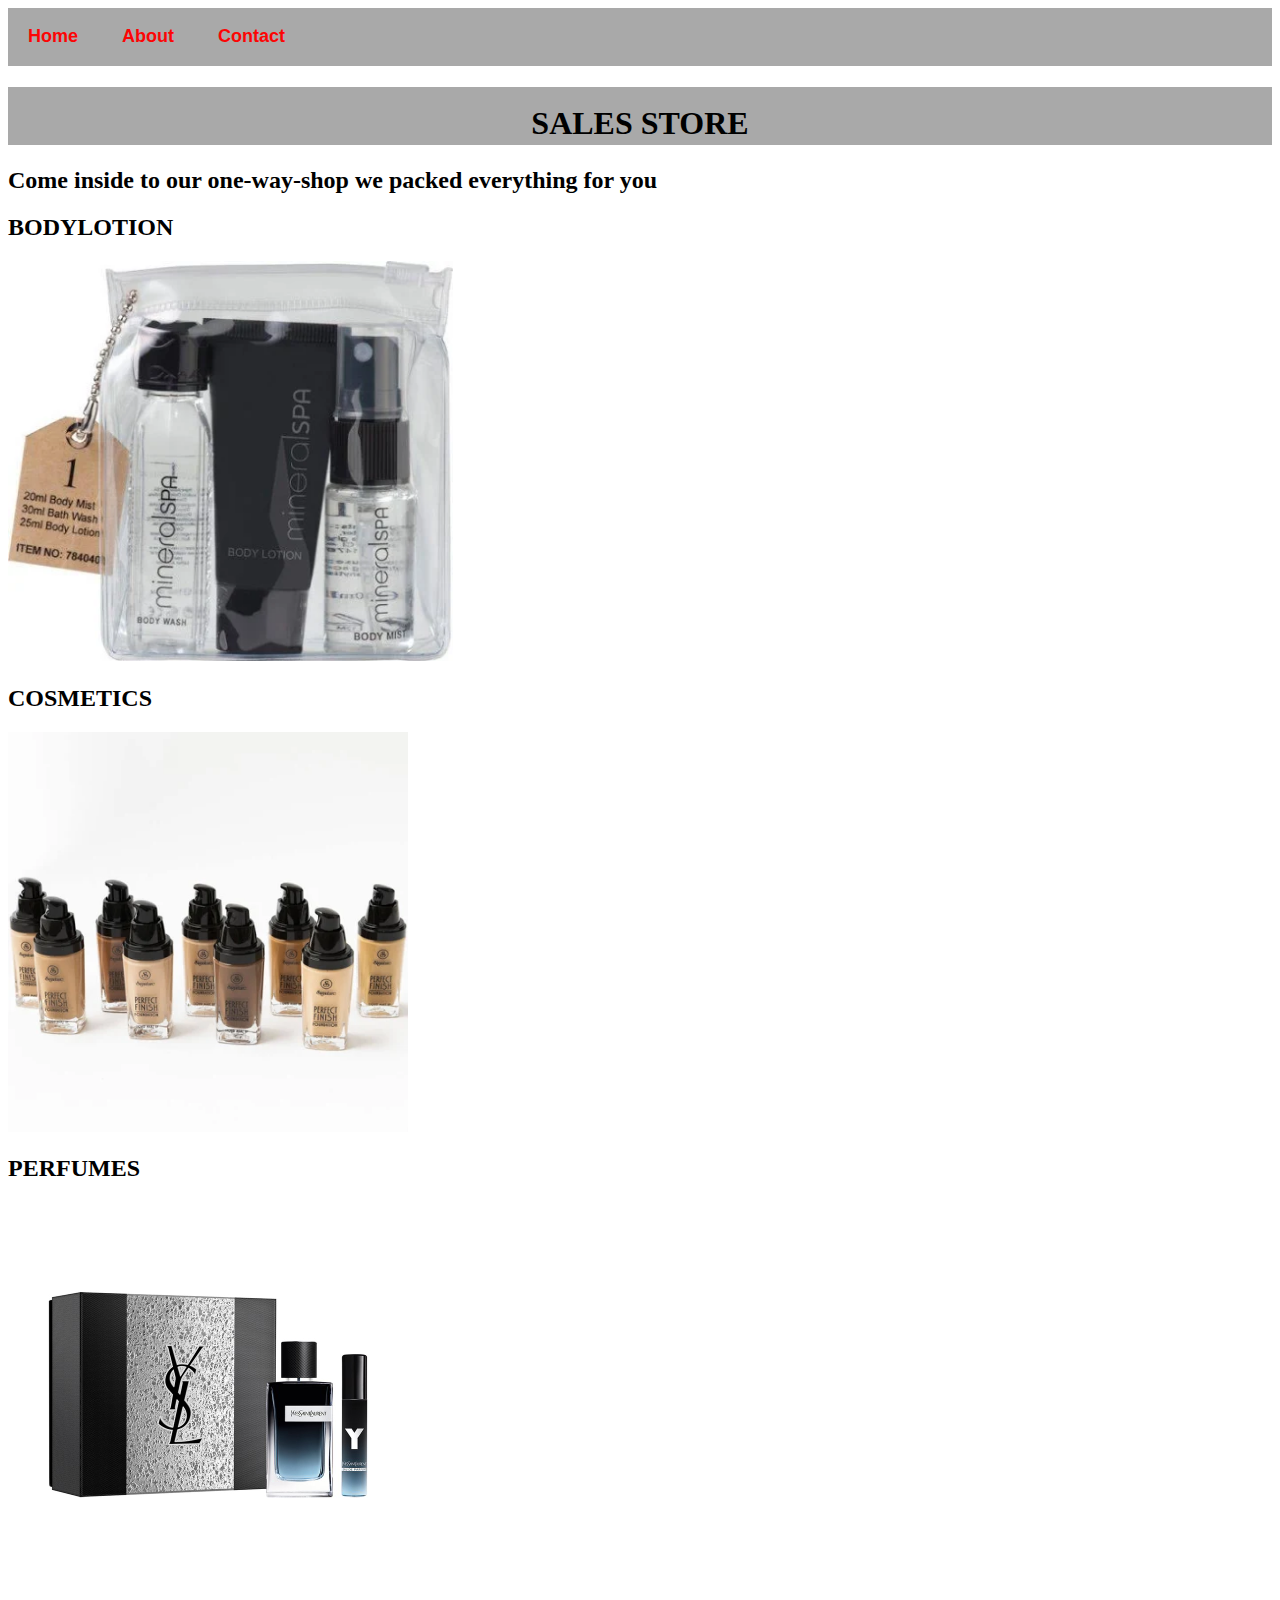
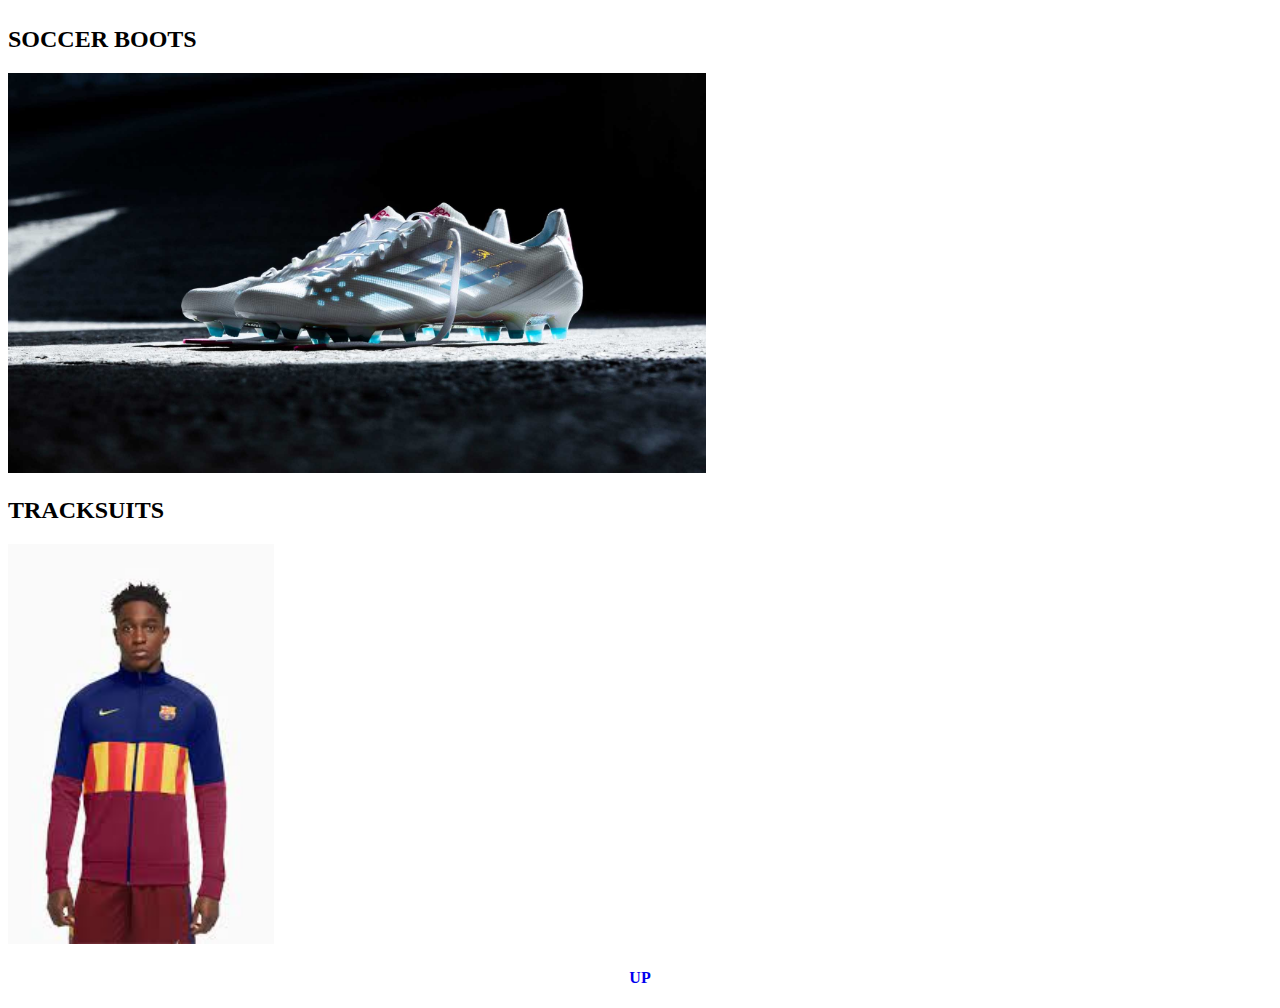
<file: index.html>
<!DOCTYPE html>
<html>
    <head>
        <link rel="stylesheet" href="style.css">
    </head>
    <body>
        <div id="menu">
            <a href="index.html">Home</a>
            <a href="about.html">About</a>
            <a href="contact.html">Contact</a>
        </div>
        <div class="gallery">
            <h1>SALES STORE</h1>
            <p><h2>Come inside to our one-way-shop we packed everything for you </h2></p>
            <h2>BODYLOTION</h2>
            <a href="bodylotion.html"><img src="images/body lotion4.webp" height="400px"></a>
            <br/>
            <h2>COSMETICS</h2>
            <a href="cosmetics.html"><img src="images/cosmetic3.webp" height="400px"></a>
            <br/>
            <h2>PERFUMES</h2>
            <a href="perfume.html"><img src="images/perfume1.jpg" height="400px"></a>
            <br/>
            <h2>SOCCER BOOTS</h2>
            <a href="soccerboots.html"><img src="images/6-adidas-99-boot-min-2 soccer boot3.jpg" height="400px"></a>
            <br/>
            <h2>TRACKSUITS</h2>
            <a href="tracksuits.html"><img src="images/bacalona.jpg" height="400px"></a>
        </div>
        <a href="index.html"><h4>UP</h4></a>
    </body>
</html>
</file>
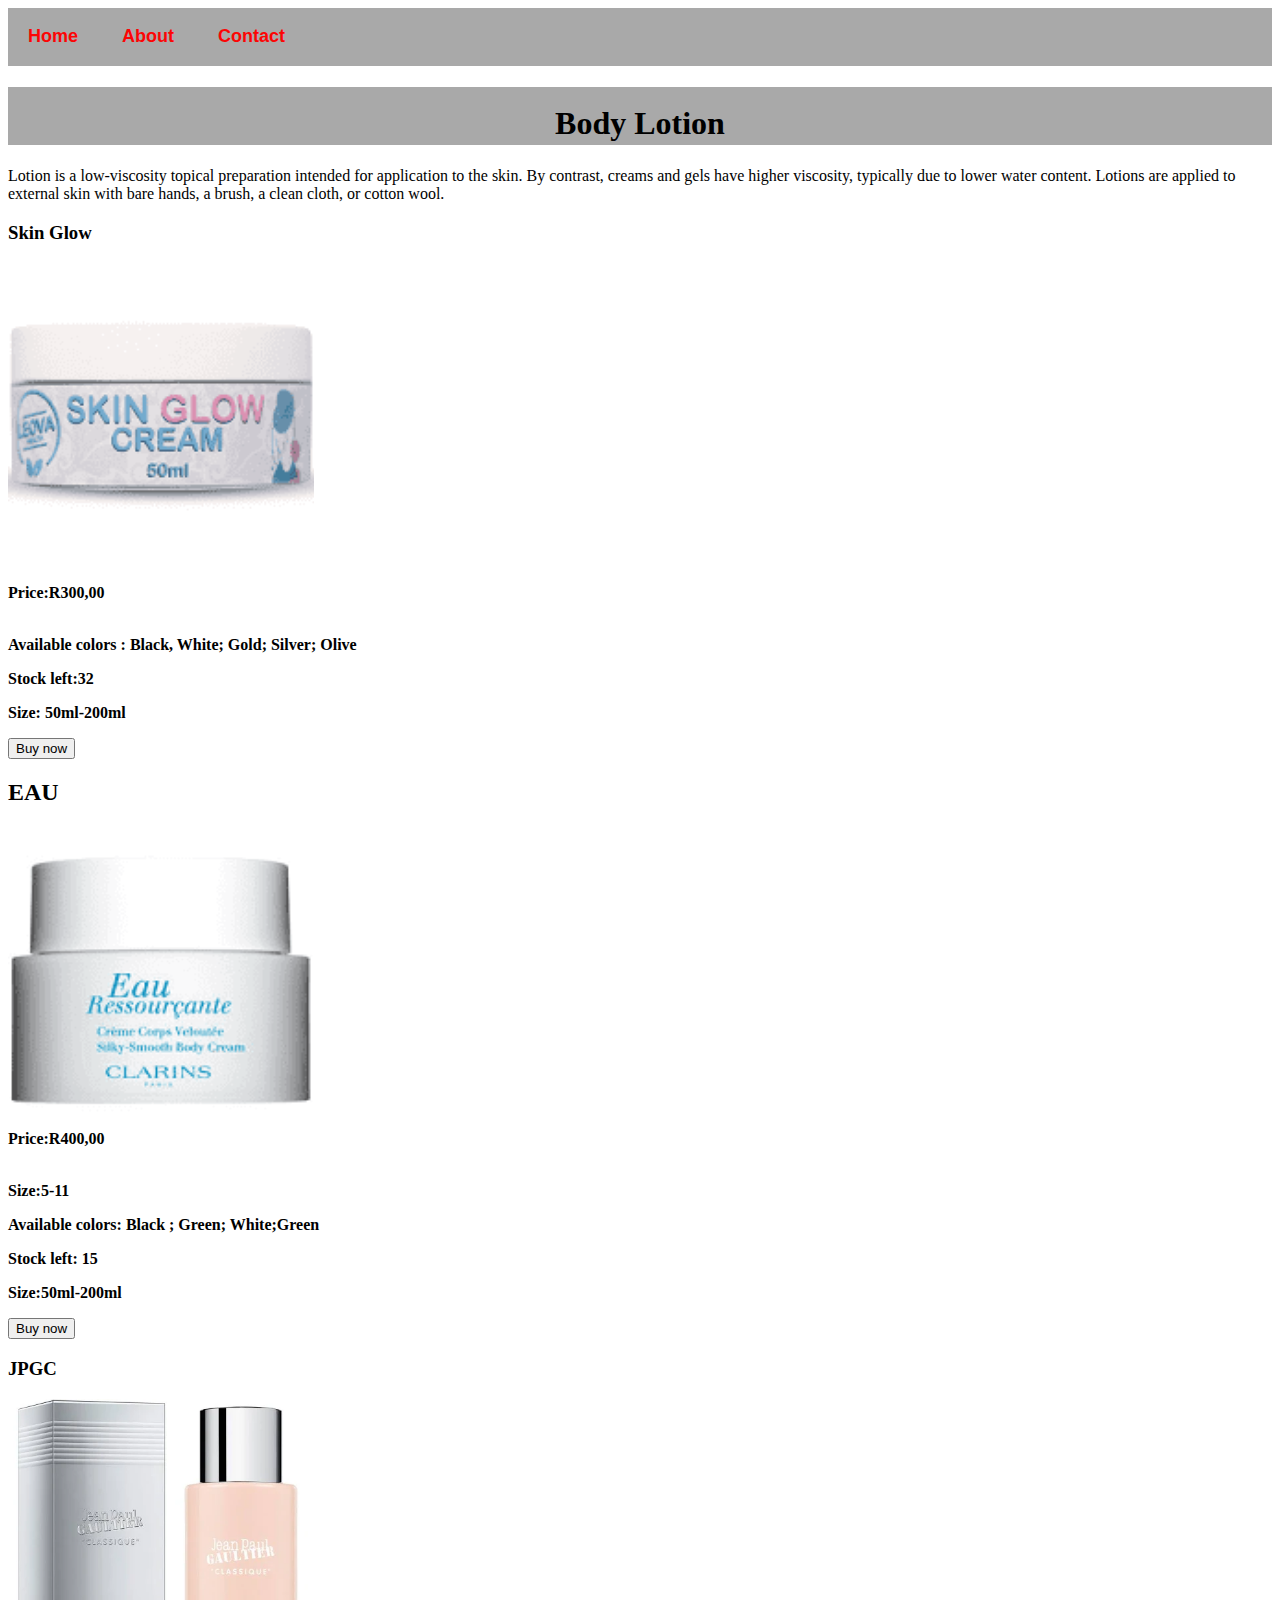
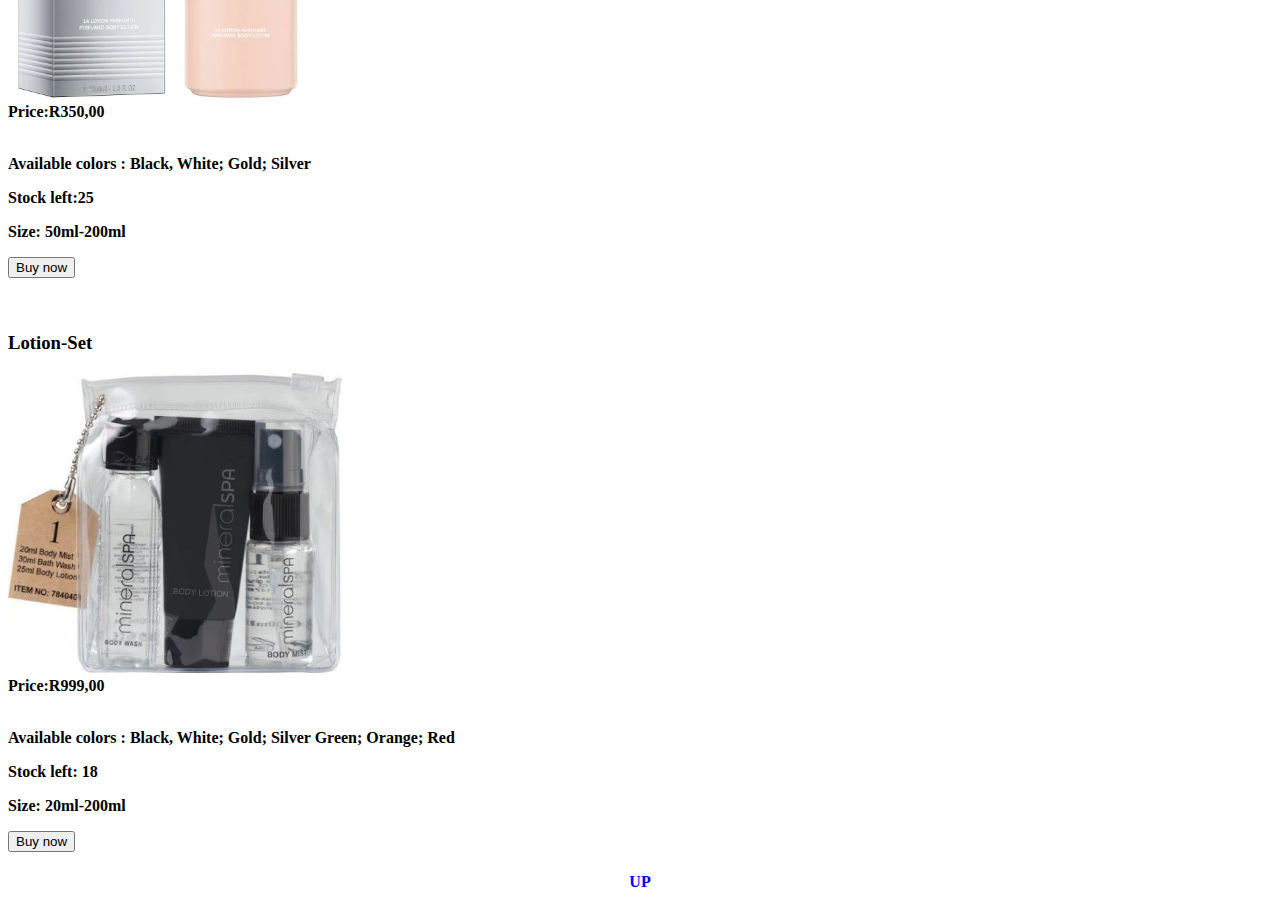
<file: bodylotion.html>
<!DOCTYPE html>
<html>
    <head>
        <link rel="stylesheet" href="style.css">
    </head>
    <body> 
        <div id="menu">
            <a href="index.html">Home</a>
            <a href="about.html">About</a>
            <a href="contact.html">Contact</a>
        </div>

        <h1>Body Lotion</h1>
        <p>Lotion is a low-viscosity topical preparation intended for application to the skin. By contrast, creams and gels have higher viscosity, typically due to lower water content. Lotions are applied to external skin with bare hands, a brush, a clean cloth, or cotton wool.</p>
        <h3>Skin Glow</h3>
        <img src="images/body lotion1.png" height="300"/>
        <br/><br/>
        <form>
            <b><label for="Price">Price:R300,00</label></b>
            <br/><br/>
            <p><b>Available colors : Black, White; Gold; Silver; Olive</b></p>
            <p><b>Stock left:32</b></p>
            <p><b>Size: 50ml-200ml</b></p>
            <b><input type="button" value="Buy now"/></b>
        </form>
        <h2>EAU</h2>
        <b><img src="images/body lotion2.png" height="300"/></b>
        <br/><form>
            <b><label for="Price">Price:R400,00</label></b>
            <br/><br/>
            <p><b>Size:5-11</b></p>
            <p><b>Available colors: Black ; Green; White;Green</b></p>
            <p><b>Stock left: 15</b></p>
            <p><b>Size:50ml-200ml</b></p>
            <b><input type="button" value="Buy now"/></b>
        </form>
        <h3>JPGC</h3>
        <img src="images/body lotion3.webp" height="300"/>
        <form>
            <b><label for="Price">Price:R350,00</label></b>
            <br/><br/>
            <p><b>Available colors : Black, White; Gold; Silver</b></p>
            <p><b>Stock left:25</b></p>
            <p><b>Size: 50ml-200ml</b></p>
            <input type="button" value="Buy now"/>
        </form>
        <br/><br/>
        <h3>Lotion-Set</h3>
        <img src="images/body lotion4.webp"height="300"/>
        <form>
            <b><label for="Price">Price:R999,00</label></b>
            <br/><br/>
            <p><b>Available colors : Black, White; Gold; Silver Green; Orange; Red</b></p>
            <p><b>Stock left: 18</b></p>
            <p><b>Size: 20ml-200ml</b></p>
            <b><input type="button" value="Buy now"/></b>
        </form>
        <a href="bodylotion.html"><h4>UP</h4></a>
    </body>
</html>
</file>
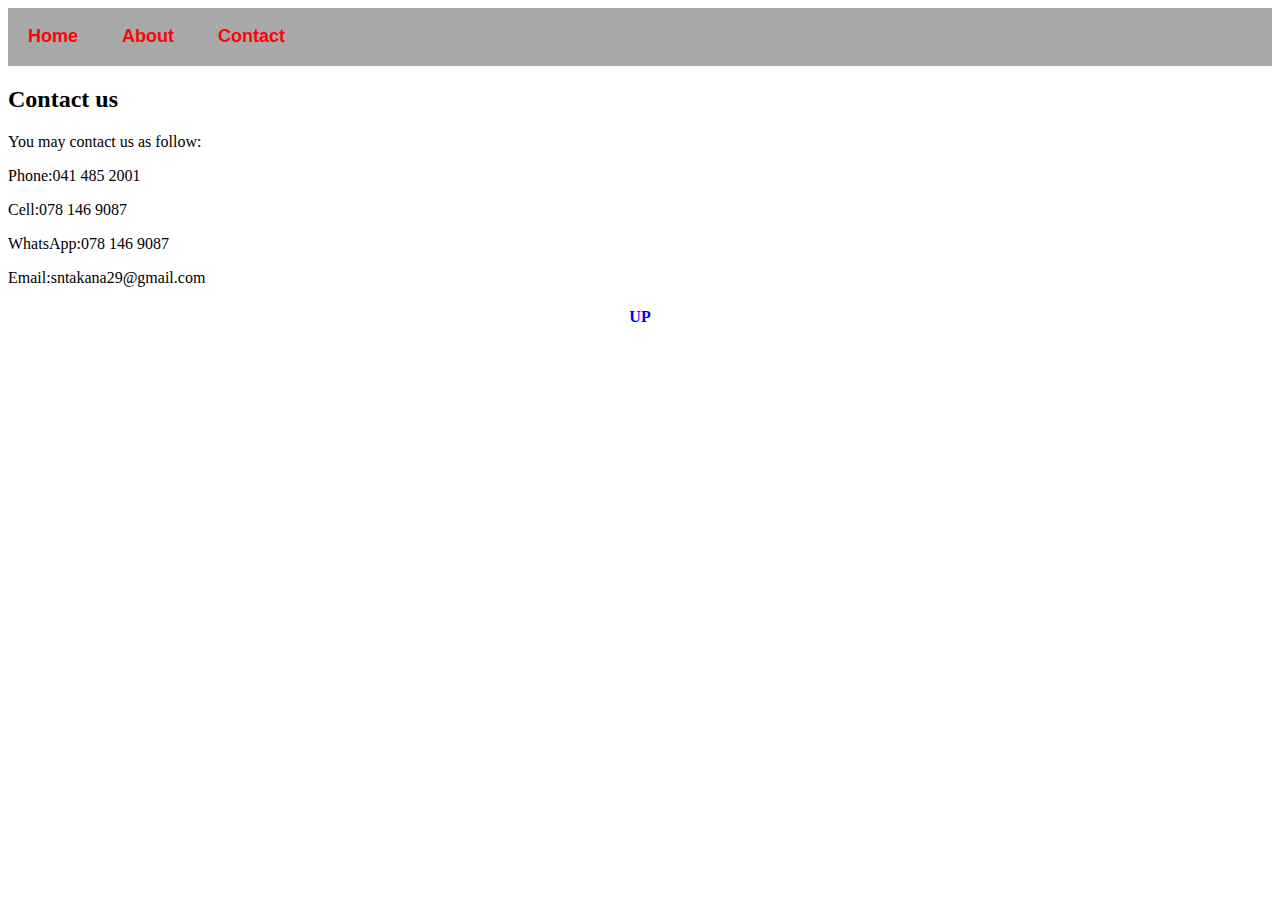
<file: contact.html>
<!DOCTYPE html>
<html>
    <head>
        <link rel="stylesheet" href="style.css">
    </head>
    <body>
        <div id="menu">
            <a href="index.html">Home</a>
            <a href="about.html">About</a>
            <a href="contact.html">Contact</a>
        </div>

        <h2>Contact us</h2>
        <p>You may contact us as follow:</p>
        <p>Phone:041 485 2001</p>
        <P>Cell:078 146 9087</P>
        <p>WhatsApp:078 146 9087</p>
        <P>Email:sntakana29@gmail.com</P>
        <a href="contact.html"><h4>UP</h4></a>
    </body>
</html>
</file>
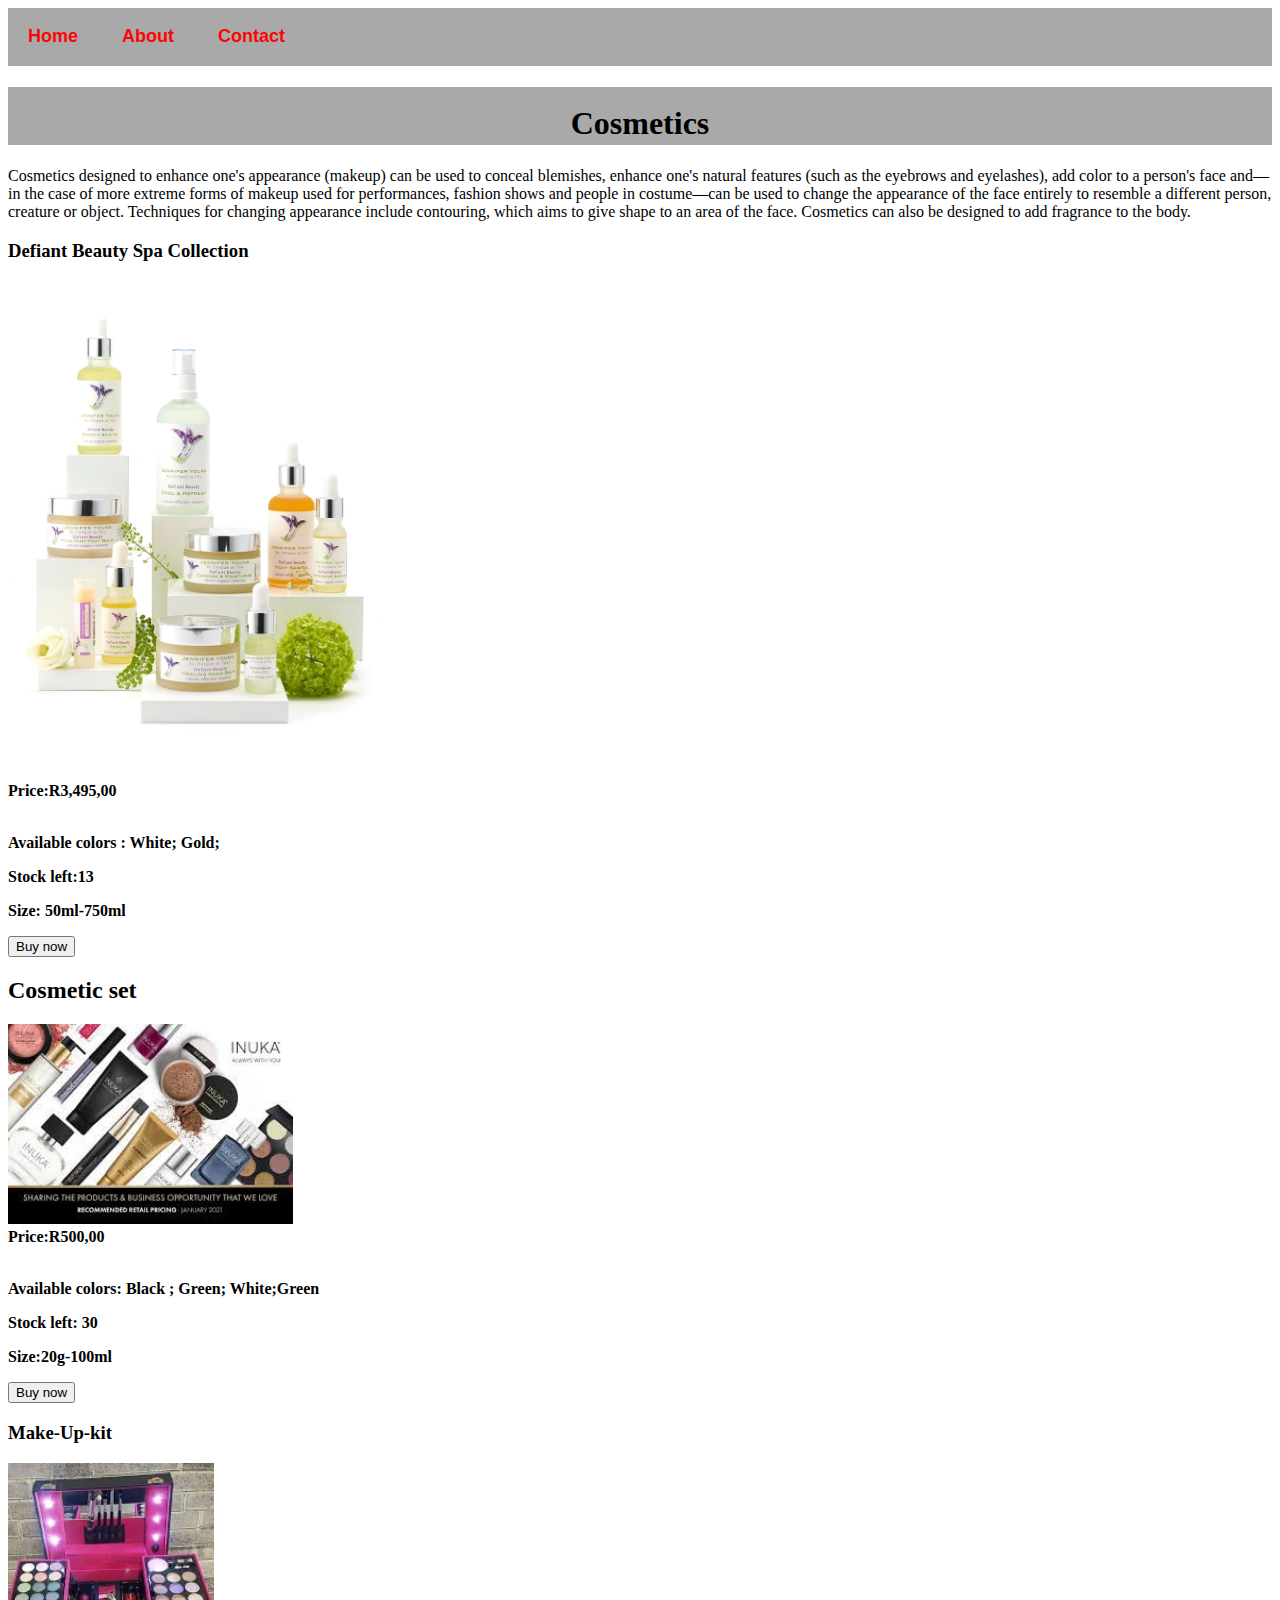
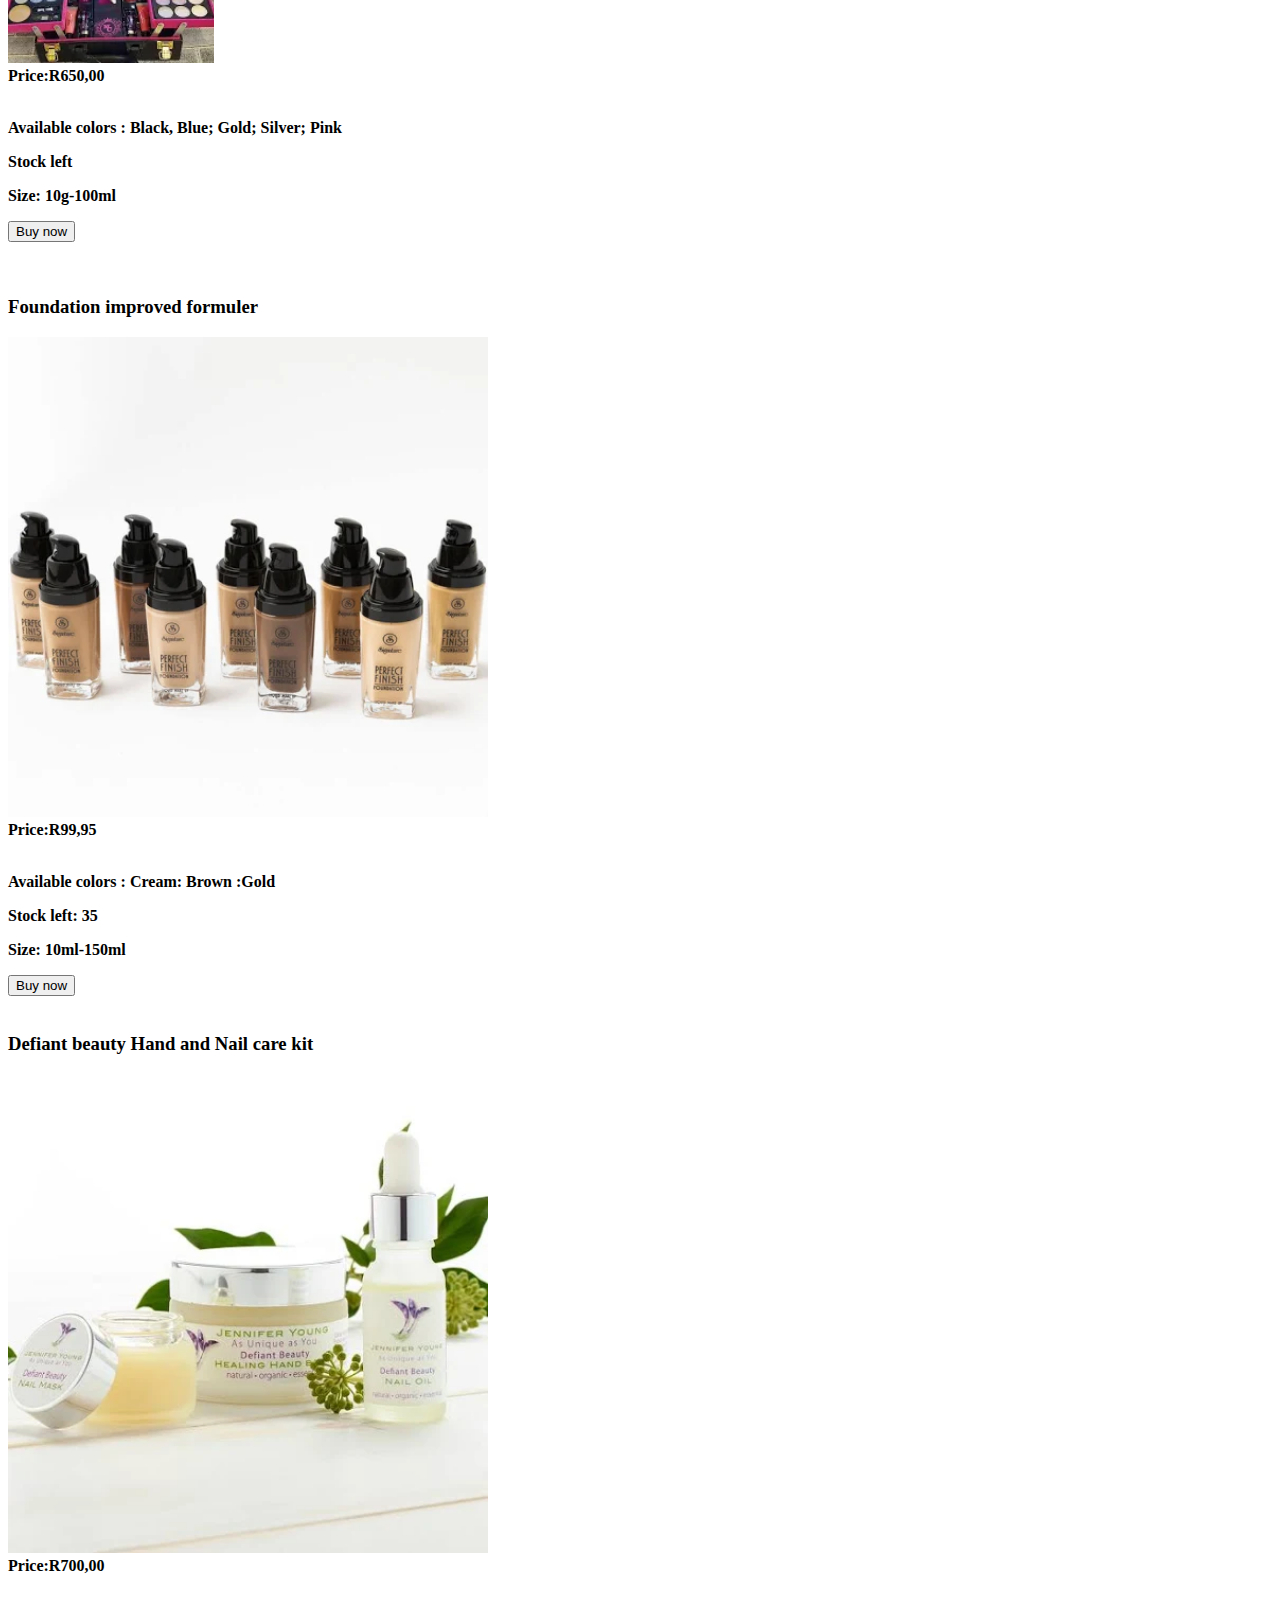
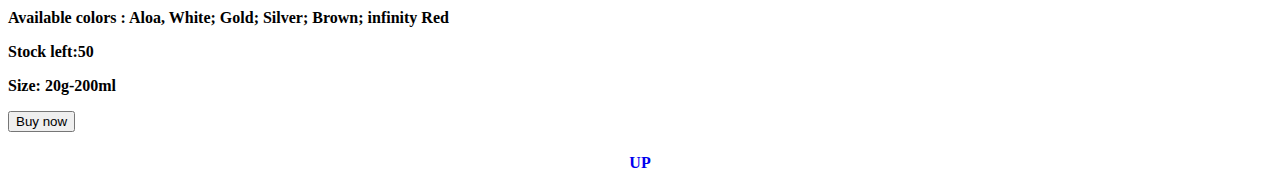
<file: cosmetics.html>
<!DOCTYPE html>
<html>
    <head>
        <link rel="stylesheet" href="style.css">
    </head>
    <body>
        <div id="menu">
            <a href="index.html">Home</a>
            <a href="about.html">About</a>
            <a href="contact.html">Contact</a>
        </div>

        <h1>Cosmetics</h1>
        <p>Cosmetics designed to enhance one's appearance (makeup) can be used to conceal blemishes, enhance one's natural features (such as the eyebrows and eyelashes), add color to a person's face and—in the case of more extreme forms of makeup used for performances, fashion shows and people in costume—can be used to change the appearance of the face entirely to resemble a different person, creature or object. Techniques for changing appearance include contouring, which aims to give shape to an area of the face.

            Cosmetics can also be designed to add fragrance to the body.</p>
        <h3>Defiant Beauty Spa Collection</h3>
        <img src="images/defiant-beauty-spa-collection-272286_800x cosmetics.webp" height="480"/>
        <br/><br/>
        <form>
            <b><label for="Price">Price:R3,495,00</label></b>
            <br/><br/>
            <b><p>Available colors : White; Gold;</p></b>
            <b><p>Stock left:13</p></b>
            <b><p>Size: 50ml-750ml</p></b>
            <input type="button" value="Buy now"/>
        </form>
        <h2>Cosmetic set</h2>
        <img src="images/inuka2.jpg" height="200"/>
        <br/><form>
            <b><label for="Price">Price:R500,00</label></b>
            <br/><br/>
            <b><p>Available colors: Black ; Green; White;Green</p></b>
            <b><p>Stock left: 30</p></b>
            <b><p>Size:20g-100ml</p></b>
            <input type="button" value="Buy now"/>
        </form>
        <h3>Make-Up-kit</h3>
        <img src="images/cosmetic2.webp" height="200"/>
        <form>
            <b><label for="Price">Price:R650,00</label></b>
            <br/><br/>
            <b><p>Available colors : Black, Blue; Gold; Silver; Pink</p></b>
            <b><p>Stock left</p></b>
            <b><p>Size: 10g-100ml</p></b>
            <input type="button" value="Buy now"/>
        </form>
        <br/><br/>
        <h3>Foundation improved formuler</h3>
        <img src="images/cosmetic3.webp"height="480"/>
        <form>
            <b><label for="Price">Price:R99,95</label></b>
            <br/><br/>
            <b><p>Available colors : Cream: Brown :Gold</p></b>
            <b><p>Stock left: 35</p></b>
            <b><p>Size: 10ml-150ml</p></b>
            <input type="button" value="Buy now"/>
        </form>
        <br/>
        <h3>Defiant beauty Hand and Nail care kit</h3>
        <img src="images/cosmetic4.webp" height="480"/>
        <form>
            <b><label for="Price">Price:R700,00</label></b>
            <br/><br/>
            <b><p>Available colors : Aloa, White; Gold; Silver; Brown; infinity Red</p></b>
            <b><p>Stock left:50</p></b>
           <b><p>Size: 20g-200ml</p></b>
            <input type="button" value="Buy now"/>
        </form>
        <a href="cosmetics.html"><h4>UP</h4></a>
    </body>
</html>
</file>
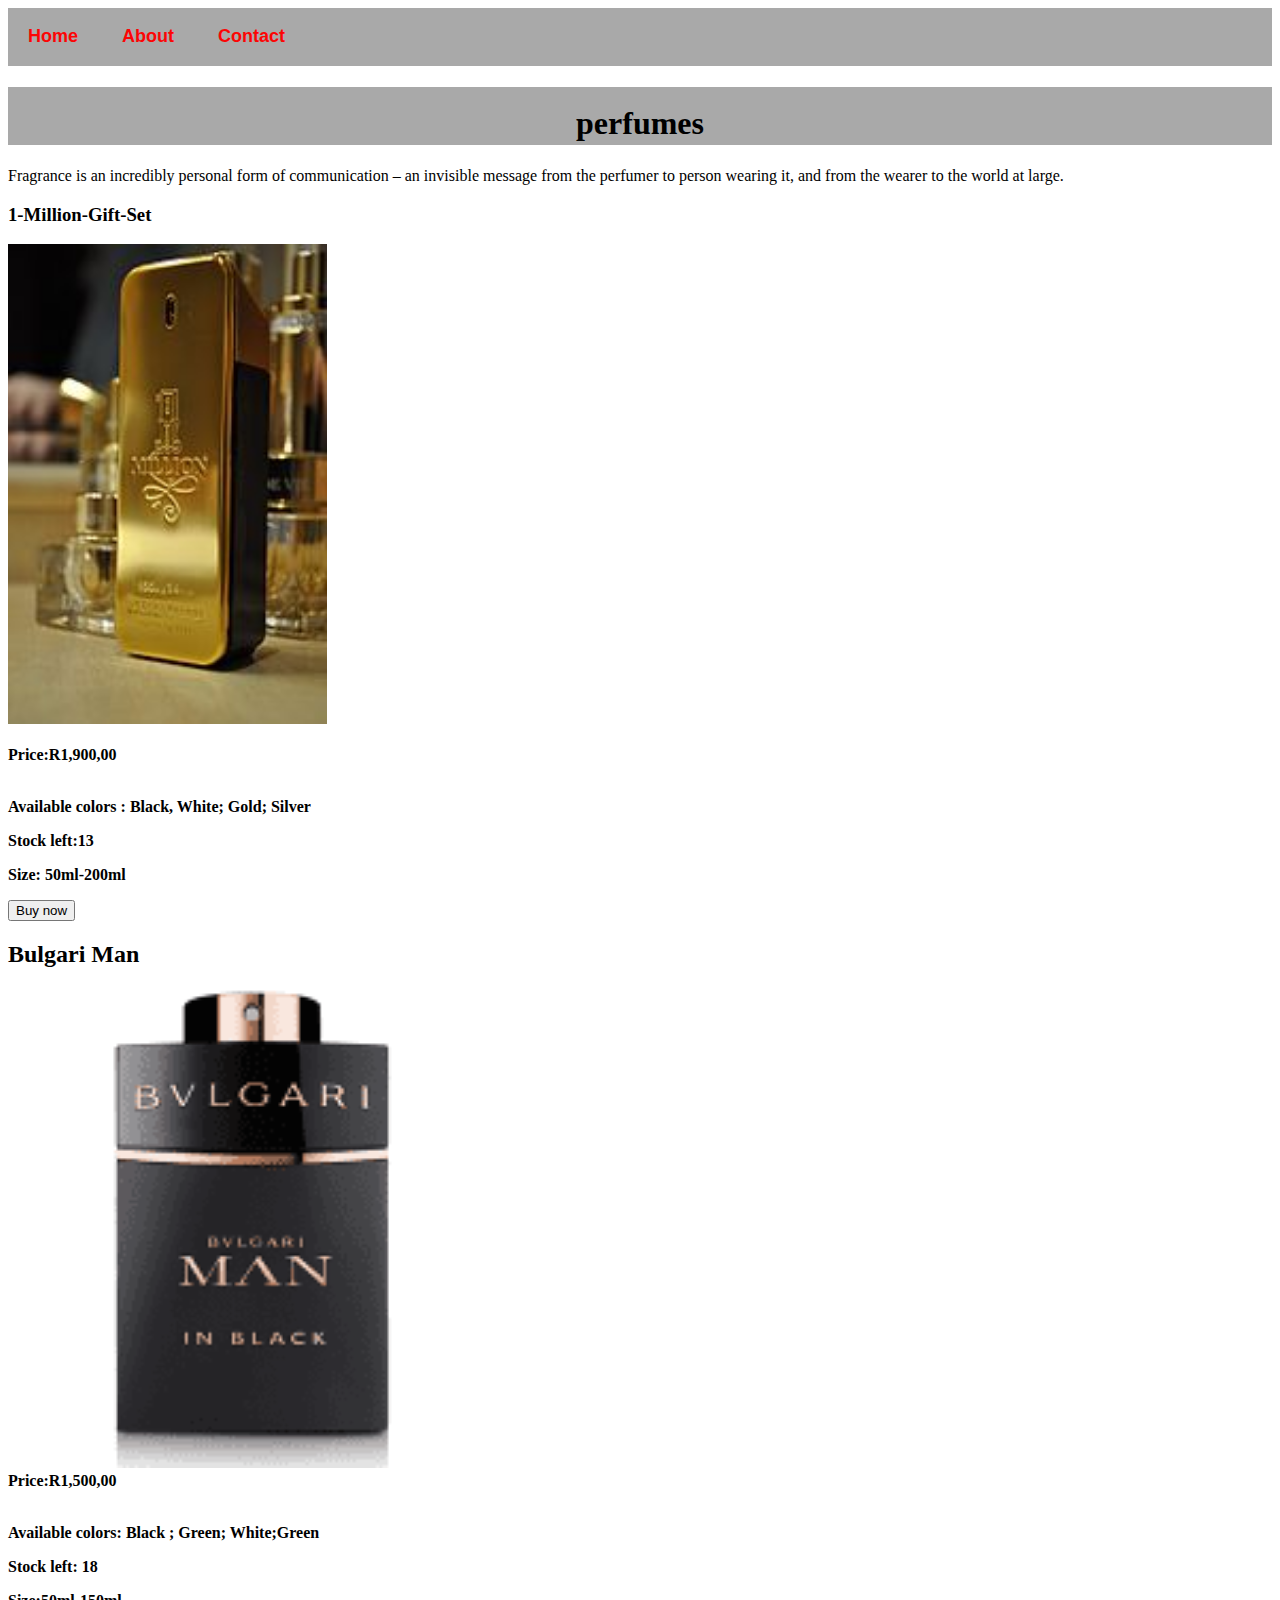
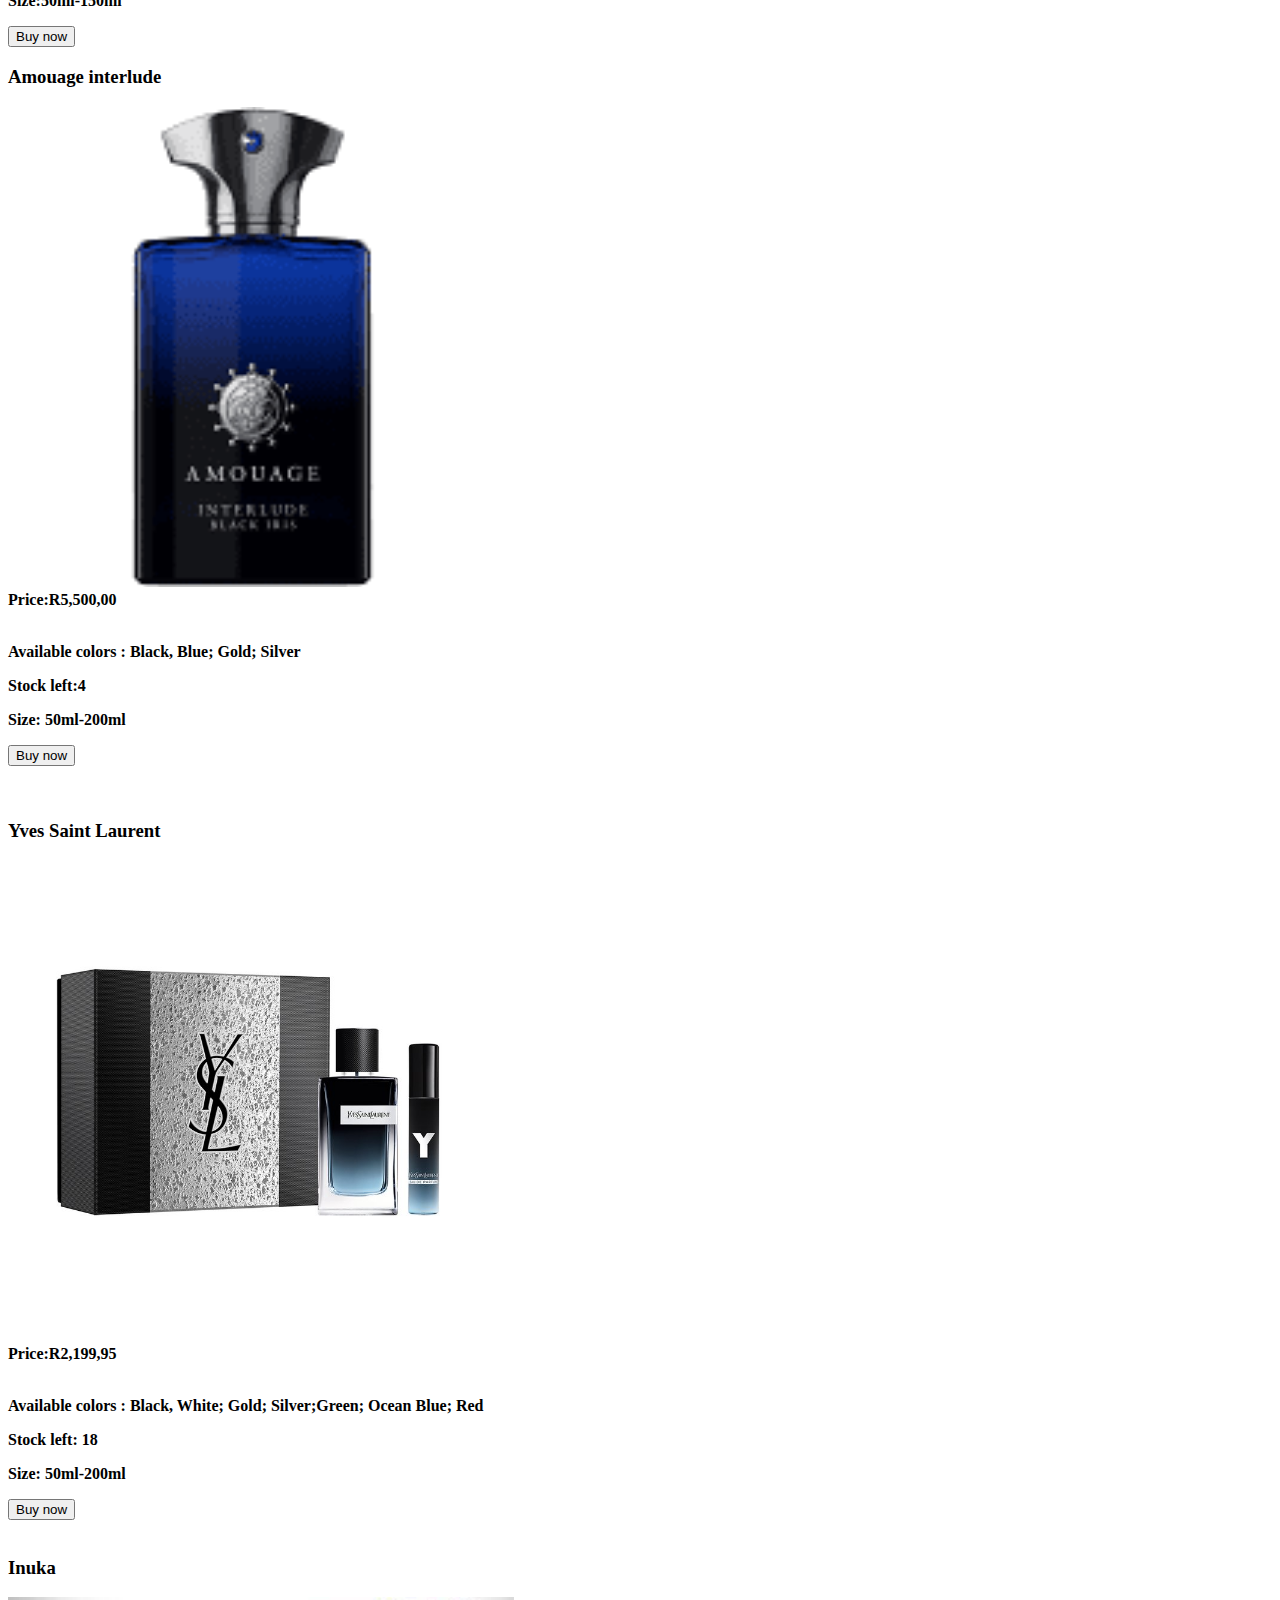
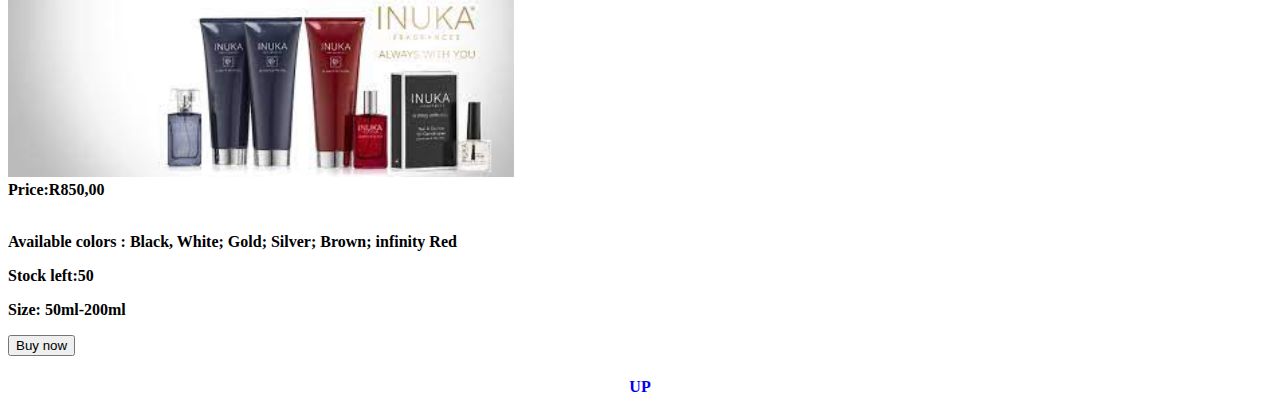
<file: perfume.html>
<!DOCTYPE html>
<html>
    <head>
        <link rel="stylesheet" href="style.css">
    </head>
    <body>
        <div id="menu">
            <a href="index.html">Home</a>
            <a href="about.html">About</a>
            <a href="contact.html">Contact</a>
        </div>

        <h1>perfumes</h1>
        <p>Fragrance is an incredibly personal form of communication – an invisible message from the perfumer to person wearing it, and from the wearer to the world at large. </p>
        <h3>1-Million-Gift-Set</h3>
        <img src="images/1_Million_PL.JPG" height="480"/>
        <br/><br/>
        <form>
            <b><label for="Price">Price:R1,900,00</label></b>
            <br/><br/>
            <b><p>Available colors : Black, White; Gold; Silver</p></b>
            <b><p>Stock left:13</p></b>
            <b><p>Size: 50ml-200ml</p></b>
            <input type="button" value="Buy now"/>
        </form>
        <h2>Bulgari Man</h2>
        <img src="images/perfum2.png" height="480"/>
        <br/><form>
            <b><label for="Price">Price:R1,500,00</label></b>
            <br/><br/>
            <b><p>Available colors: Black ; Green; White;Green</p></b>
            <b><p>Stock left: 18</p></b>
            <b><p>Size:50ml-150ml</p></b>
            <input type="button" value="Buy now"/>
        </form>
        <h3>Amouage interlude</h3>
        <img src="images/perfume3.png" height="480"/>
        <form>
            <b><label for="Price">Price:R5,500,00</label></b>
            <br/><br/>
            <b><p>Available colors : Black, Blue; Gold; Silver</p></b>
            <b><p>Stock left:4</p></b>
            <b><p>Size: 50ml-200ml</p></b>
            <input type="button" value="Buy now"/>
        </form>
        <br/><br/>
        <h3>Yves Saint Laurent</h3>
        <img src="images/perfume1.jpg"height="480"/>
        <form>
            <b><label for="Price">Price:R2,199,95</label></b>
            <br/><br/>
            <b><p>Available colors : Black, White; Gold; Silver;Green; Ocean Blue; Red</p></b>
            <b><p>Stock left: 18</p></b>
            <b><p>Size: 50ml-200ml</p></b>
            <input type="button" value="Buy now"/>
        </form>
        <br/>
        <h3>Inuka</h3>
        <img src="images/inuka1.jpg" height="180"/>
        <form>
            <b><label for="Price">Price:R850,00</label></b>
            <br/><br/>
            <b><p>Available colors : Black, White; Gold; Silver; Brown; infinity Red</p></b>
            <b><p>Stock left:50</p></b>
           <b><p>Size: 50ml-200ml</p></b>
            <input type="button" value="Buy now"/>
        </form>
        <a href="perfume.html"><h4>UP</h4></a>
    </body>
</html>
</file>
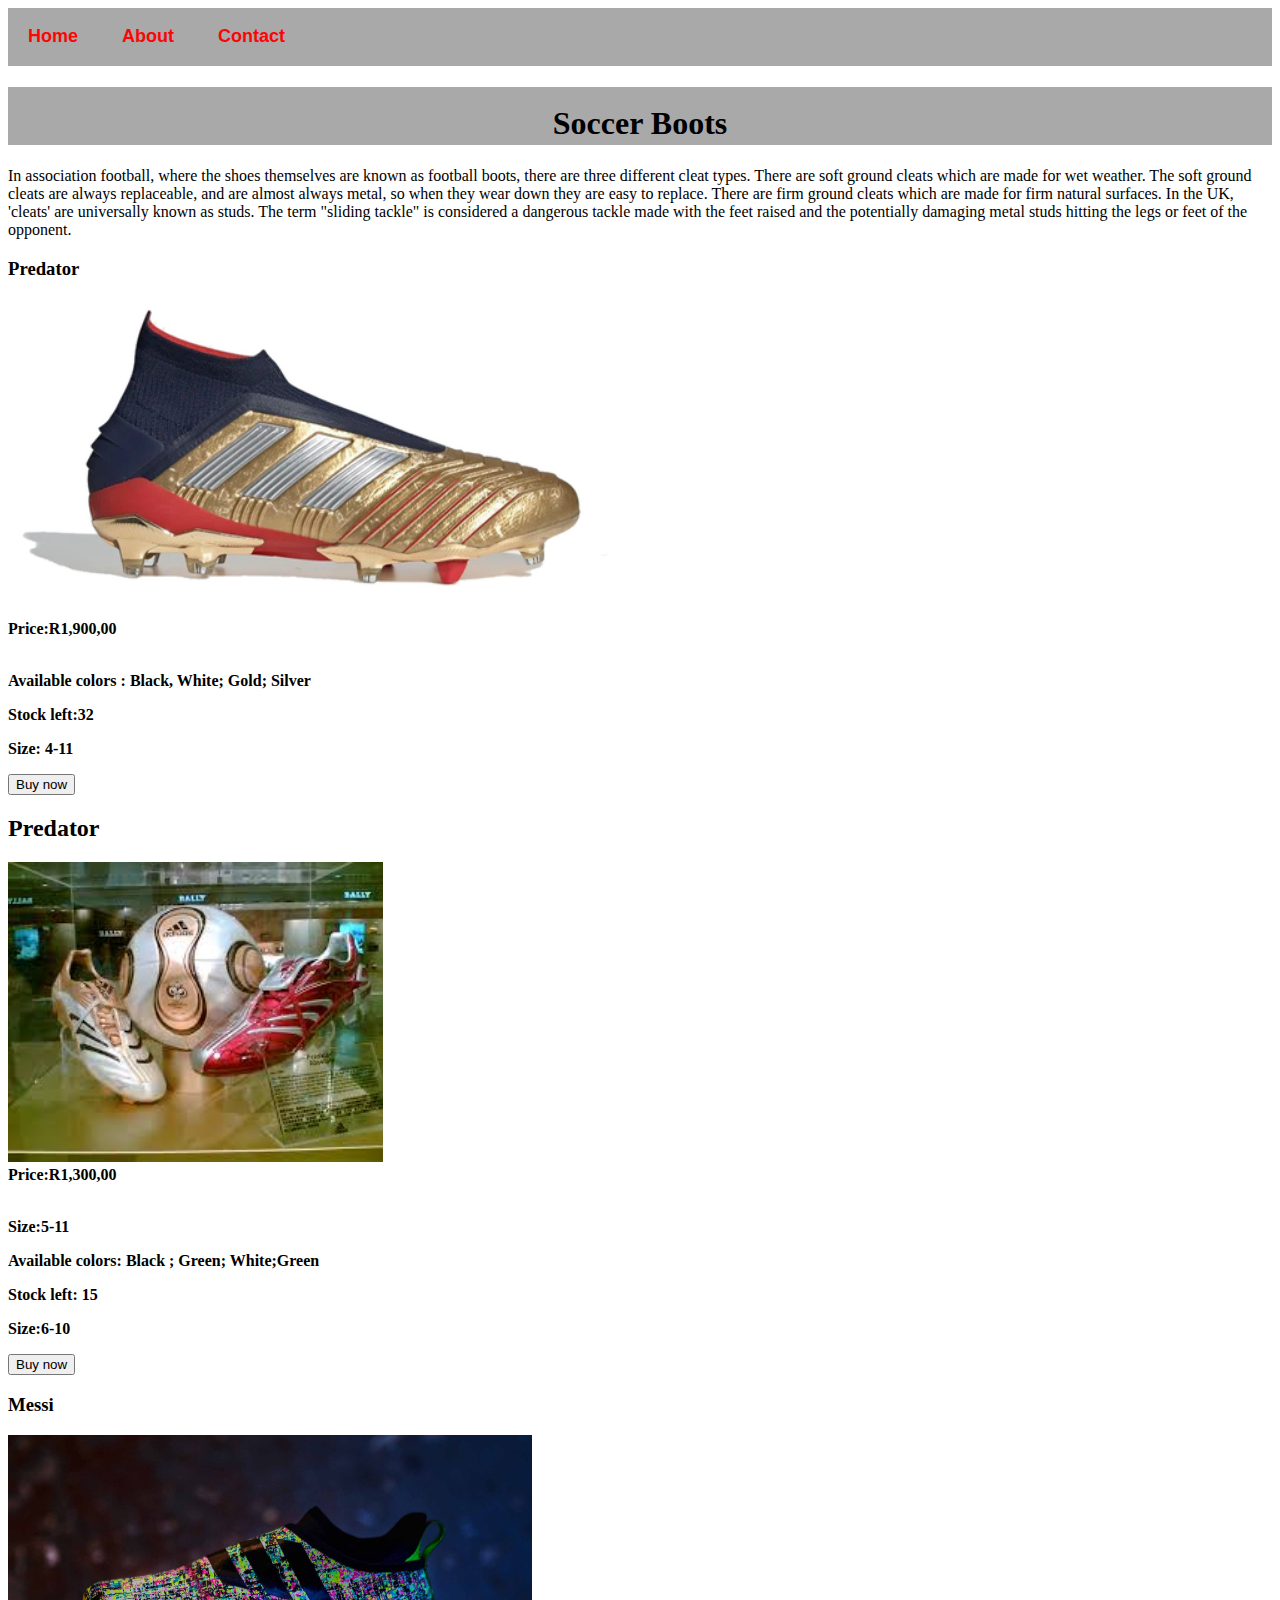
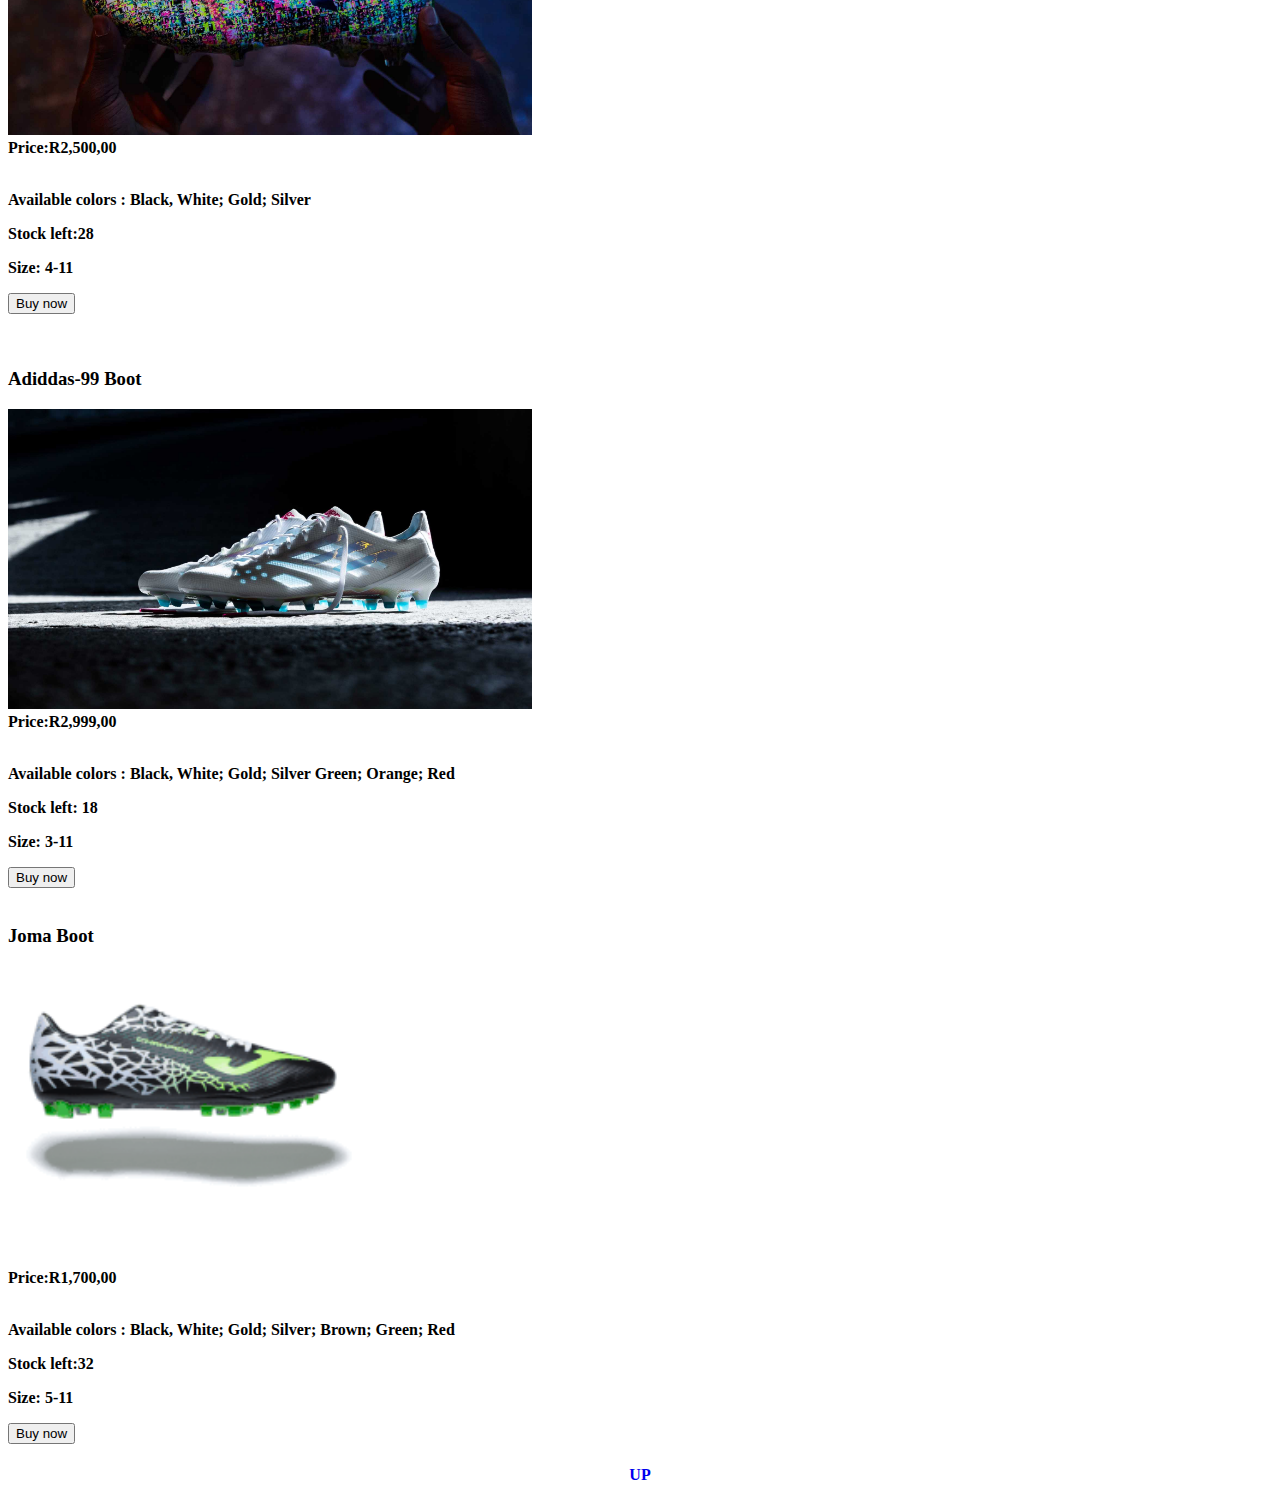
<file: soccerboots.html>
<!DOCTYPE html>
<html>
    <head>
        <link rel="stylesheet" href="style.css">
    </head>
    <body>
        <div id="menu">
            <a href="index.html">Home</a>
            <a href="about.html">About</a>
            <a href="contact.html">Contact</a>
        </div>

        <h1>Soccer Boots</h1>
        <p>In association football, where the shoes themselves are known as football boots, there are three different cleat types. There are soft ground cleats which are made for wet weather. The soft ground cleats are always replaceable, and are almost always metal, so when they wear down they are easy to replace. There are firm ground cleats which are made for firm natural surfaces. In the UK, 'cleats' are universally known as studs. The term "sliding tackle" is considered a dangerous tackle made with the feet raised and the potentially damaging metal studs hitting the legs or feet of the opponent.</p>
        <h3>Predator</h3>
        <img src="images/soccer boots.png" height="300"/>
        <br/><br/>
        <form>
            <b><label for="Price">Price:R1,900,00</label></b>
            <br/><br/>
            <p><b>Available colors : Black, White; Gold; Silver</b></p>
            <p><b>Stock left:32</b></p>
            <p><b>Size: 4-11</b></p>
            <b><input type="button" value="Buy now"/></b>
        </form>
        <h2>Predator</h2>
        <b><img src="images/soccer boots1.png" height="300"/></b>
        <br/><form>
            <b><label for="Price">Price:R1,300,00</label></b>
            <br/><br/>
            <p><b>Size:5-11</b></p>
            <p><b>Available colors: Black ; Green; White;Green</b></p>
            <p><b>Stock left: 15</b></p>
            <p><b>Size:6-10</b></p>
            <b><input type="button" value="Buy now"/></b>
        </form>
        <h3>Messi</h3>
        <img src="images/soccer boot2.jpg" height="300"/>
        <form>
            <b><label for="Price">Price:R2,500,00</label></b>
            <br/><br/>
            <p><b>Available colors : Black, White; Gold; Silver</b></p>
            <p><b>Stock left:28</b></p>
            <p><b>Size: 4-11</b></p>
            <input type="button" value="Buy now"/>
        </form>
        <br/><br/>
        <h3>Adiddas-99 Boot</h3>
        <img src="images/6-adidas-99-boot-min-2 soccer boot3.jpg"height="300"/>
        <form>
            <b><label for="Price">Price:R2,999,00</label></b>
            <br/><br/>
            <p><b>Available colors : Black, White; Gold; Silver Green; Orange; Red</b></p>
            <p><b>Stock left: 18</b></p>
            <p><b>Size: 3-11</b></p>
            <b><input type="button" value="Buy now"/></b>
        </form>
        <br/>
        <h3>Joma Boot</h3>
        <img src="images/220px-Joma_soccer_boot.gif" height="300"/>
        <form>
            <b><label for="Price">Price:R1,700,00</label></b>
            <br/><br/>
            <p><b>Available colors : Black, White; Gold; Silver; Brown; Green; Red</b></p>
            <p><b>Stock left:32</b></p>
            <p><b>Size: 5-11</b></p>
            <input type="button" value="Buy now"/>
        </form>
        <a href="soccerboots.html"><h4>UP</h4></a>
    </body>
</html>
</file>
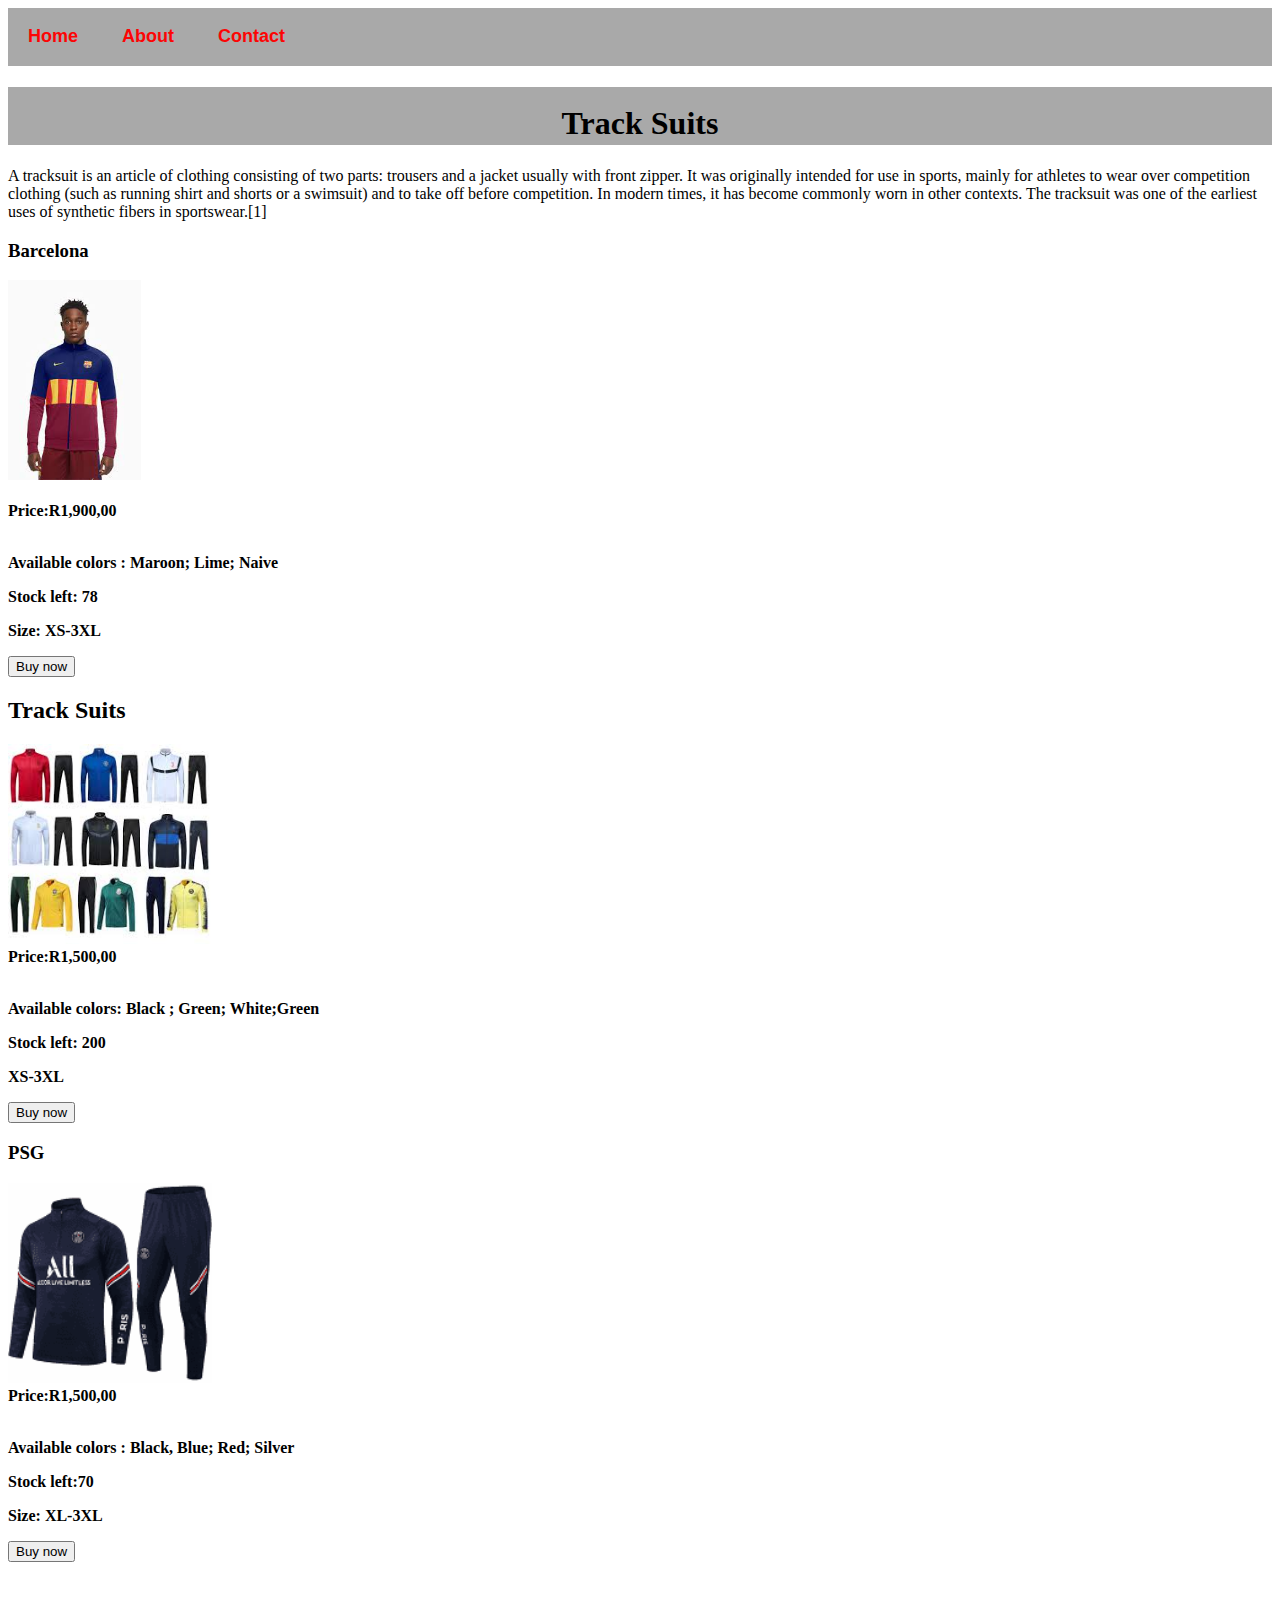
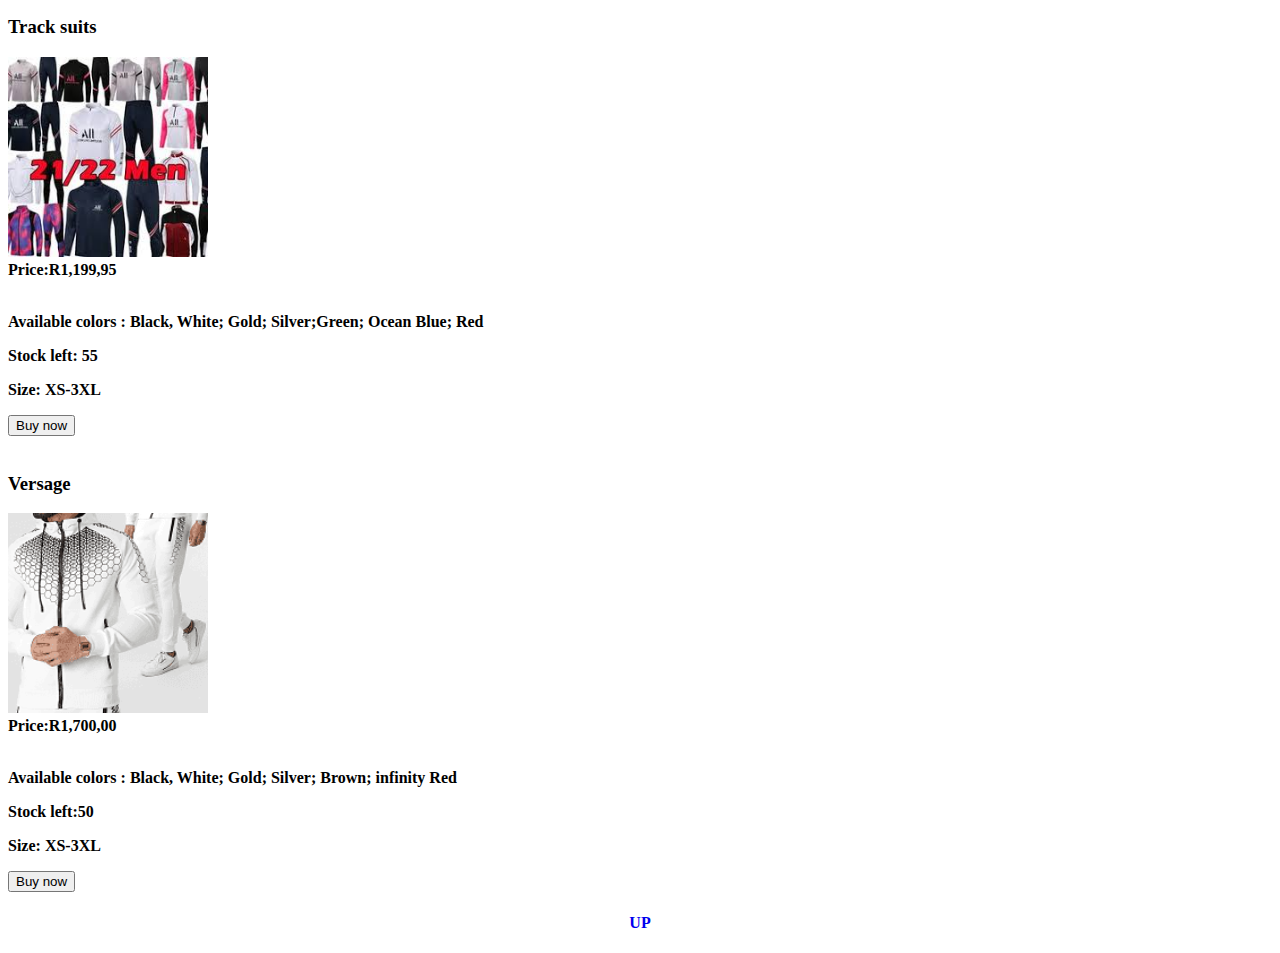
<file: tracksuits.html>
<!DOCTYPE html>
<html>
    <head>
        <link rel="stylesheet" href="style.css">
    </head>
    <body>
        <div id="menu">
            <a href="index.html">Home</a>
            <a href="about.html">About</a>
            <a href="contact.html">Contact</a>
        </div>

        <h1>Track Suits</h1>
        <p>A tracksuit is an article of clothing consisting of two parts: trousers and a jacket usually with front zipper. It was originally intended for use in sports, mainly for athletes to wear over competition clothing (such as running shirt and shorts or a swimsuit) and to take off before competition. In modern times, it has become commonly worn in other contexts. The tracksuit was one of the earliest uses of synthetic fibers in sportswear.[1]</p>
        <h3>Barcelona</h3>
        <img src="images/bacalona.jpg" height="200"/>
        <br/><br/>
        <form>
            <b><label for="Price">Price:R1,900,00</label></b>
            <br/><br/>
            <b><p>Available colors : Maroon; Lime; Naive</p></b>
            <b><p>Stock left: 78</p></b>
            <b><p>Size: XS-3XL</p></b>
            <input type="button" value="Buy now"/>
        </form>
        <h2>Track Suits</h2>
        <img src="images/track suits1.jpg" height="200"/>
        <br/><form>
            <b><label for="Price">Price:R1,500,00</label></b>
            <br/><br/>
            <b><p>Available colors: Black ; Green; White;Green</p></b>
            <b><p>Stock left: 200</p></b>
            <b><p>XS-3XL</p></b>
            <input type="button" value="Buy now"/>
        </form>
        <h3>PSG</h3>
        <img src="images/psg.png" height="200"/>
        <form>
            <b><label for="Price">Price:R1,500,00</label></b>
            <br/><br/>
            <b><p>Available colors : Black, Blue; Red; Silver</p></b>
            <b><p>Stock left:70</p></b>
            <b><p>Size: XL-3XL</p></b>
            <input type="button" value="Buy now"/>
        </form>
        <br/><br/>
        <h3>Track suits</h3>
        <img src="images/track suits.jpg"height="200"/>
        <form>
            <b><label for="Price">Price:R1,199,95</label></b>
            <br/><br/>
            <b><p>Available colors : Black, White; Gold; Silver;Green; Ocean Blue; Red</p></b>
            <b><p>Stock left: 55</p></b>
            <b><p>Size: XS-3XL</p></b>
            <input type="button" value="Buy now"/>
        </form>
        <br/>
        <h3>Versage</h3>
        <img src="images/shopping2.png" height="200"/>
        <form>
            <b><label for="Price">Price:R1,700,00</label></b>
            <br/><br/>
            <b><p>Available colors : Black, White; Gold; Silver; Brown; infinity Red</p></b>
            <b><p>Stock left:50</p></b>
           <b><p>Size: XS-3XL</p></b>
            <input type="button" value="Buy now"/>
        </form>
        <a href="tracksuits.html"><h4>UP</h4></a>
    </body>
</html>
</file>
<file: style.css>
h1{
    width: 100%;
    height: 40px;
    background-image: url(images/background-color.png);
    padding-top: 18px;
    text-align: center;
}
a{
    text-align: center; 
    text-decoration: none;  
}

#menu{
    width: 100%;
    height: 40px;
    background-image: url(images/background-color.png);

    padding-top: 18px;
}

#menu a{
    color: #fc0505;
    text-decoration: none;
    font-family: helvatica , sans-serif;
    font-size: 18px;
    font-weight: 800;

    padding-left: 20px;
    padding-right: 20px;
}

#menu a:hover{
    color: #991149;
}
</file>
